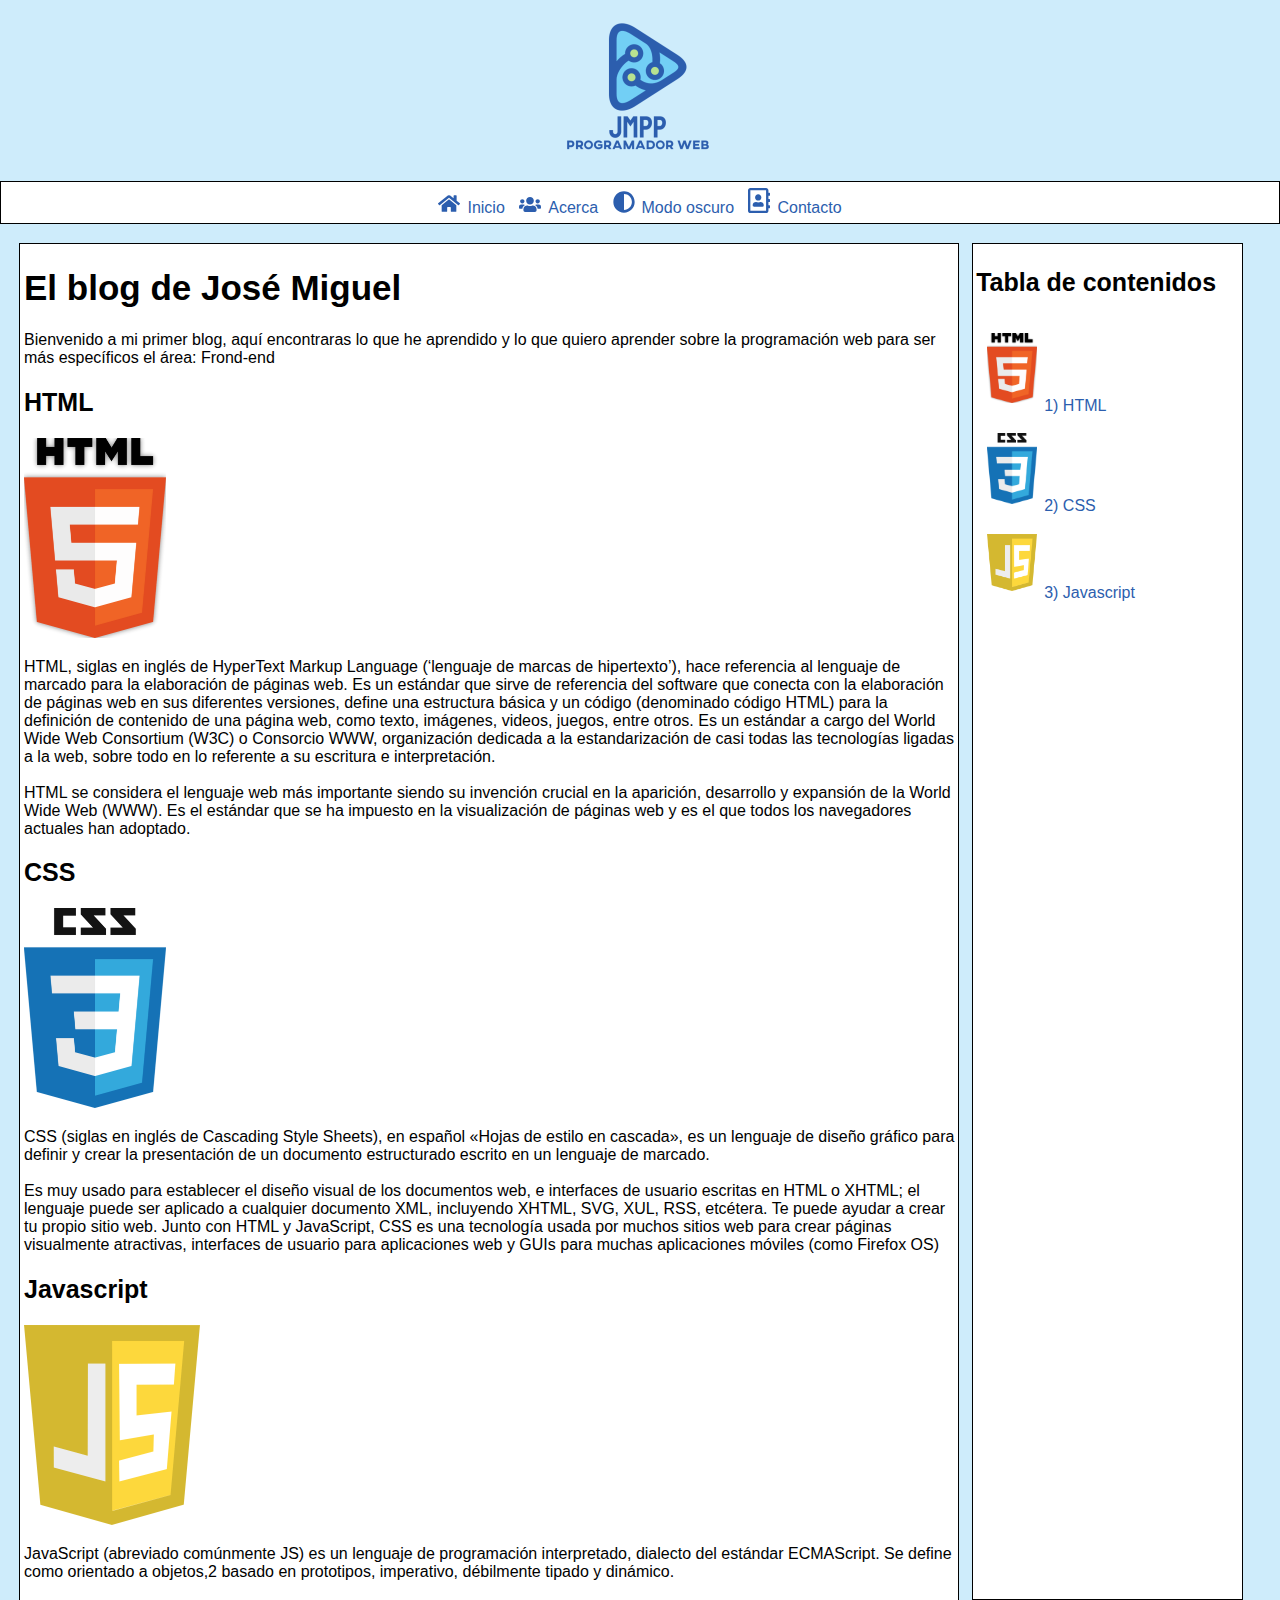
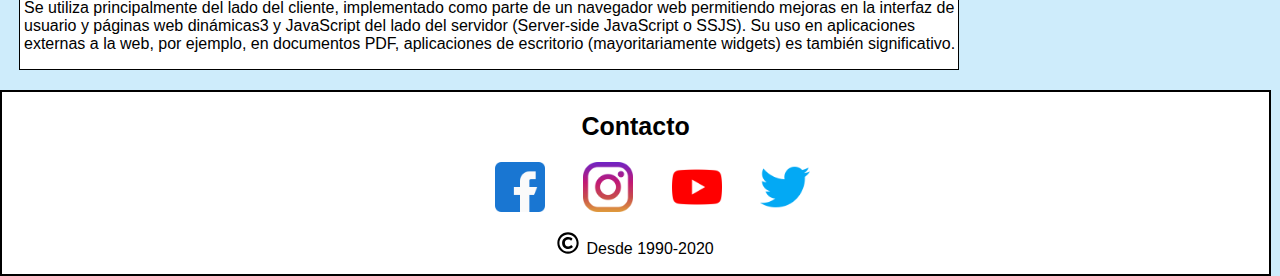
<file: index.html>
<!DOCTYPE html>
<html lang="es">

<head>
    <title>Mi blog</title>
    <meta charset="utf-8">
    <meta name="viewport" content="width=device-width, initial-scale=1.0">
    <meta name="keywords" content="JMPP, Mi blog, Blog">
    <meta name="author" content="Jose Miguel Pernia">
    <meta name="description" content="Mi primer blog">
    <link rel="apple-touch-icon" sizes="57x57" href="img/apple-icon-57x57.png">
<link rel="apple-touch-icon" sizes="60x60" href="img/apple-icon-60x60.png">
<link rel="apple-touch-icon" sizes="72x72" href="img/apple-icon-72x72.png">
<link rel="apple-touch-icon" sizes="76x76" href="img/apple-icon-76x76.png">
<link rel="apple-touch-icon" sizes="114x114" href="img/apple-icon-114x114.png">
<link rel="apple-touch-icon" sizes="120x120" href="img/apple-icon-120x120.png">
<link rel="apple-touch-icon" sizes="144x144" href="img/apple-icon-144x144.png">
<link rel="apple-touch-icon" sizes="152x152" href="img/apple-icon-152x152.png">
<link rel="apple-touch-icon" sizes="180x180" href="img/apple-icon-180x180.png">
<link rel="icon" type="image/png" sizes="192x192"  href="img/android-icon-192x192.png">
<link rel="icon" type="image/png" sizes="32x32" href="img/favicon-32x32.png">
<link rel="icon" type="image/png" sizes="96x96" href="img/favicon-96x96.png">
<link rel="icon" type="image/png" sizes="16x16" href="img/favicon-16x16.png">
<link rel="manifest" href="manifest.json">
<meta name="msapplication-TileColor" content="#2c5eae">
<meta name="msapplication-TileImage" content="img/ms-icon-144x144.png">
<meta name="theme-color" content="#ceecfb">
    <link rel="stylesheet" type="text/css" href="css/estilo.css">
    
</head>

<body>
    <header align="center">
        <img src="img/no-icon/logo.png" alt="Logo" loading="lazy">
    </header>
    <div class="padre" style="float:left;padding: 8px">
        <img src="img/icon/bars-solid.svg" style="float: left;width: 24px;">
        <div class="hijo">
            <a href="index.html" class="enlace-hijo" target="_self"><img src="img/icon/home-solid.svg" class="i">Inicio</a>
            <a href="acerca.html" class="enlace-hijo" target="_self"><img src="img/icon/users-solid.svg" class="i">Acerca</a>
            <a href="index-dark.html" class="enlace-hijo" target="_self"><img src="img/icon/adjust-solid.svg"
                    class="i">Modo oscuro</a>
            <a href="#contact" class="enlace-hijo contact"><img src="img/icon/address-book-regular.svg"
                    class="i">Contacto</a>
        </div>
    </div>

    <nav style="text-align:center;">

        <a href="index.html" class="enlace" target="_self"><img src="img/icon/home-solid.svg" class="i">Inicio</a>
        <a href="acerca.html" class="enlace" target="_self"><img src="img/icon/users-solid.svg" class="i">Acerca</a>
        <a href="index-dark.html" class="enlace" target="_self"><img src="img/icon/adjust-solid.svg" class="i">Modo
            oscuro</a>
        <a href="#contact" class="enlace"><img src="img/icon/address-book-regular.svg" class="i">Contacto</a>

    </nav>

    <article>

        <h1>El blog de José Miguel</h1>
        <p>Bienvenido a mi primer blog, aquí encontraras lo que he aprendido y lo que quiero aprender sobre la
            programación web para ser más específicos el área: Frond-end</p>

        <h2 id="html">HTML</h2>
        <img src="img/no-icon/html-1.png" height="200px" widht="200px" alt="HTML5" class="image" loading="lazy">
        <p>HTML, siglas en inglés de HyperText Markup Language (‘lenguaje de marcas de hipertexto’), hace referencia al
            lenguaje de marcado para la elaboración de páginas web. Es un estándar que sirve de referencia del software
            que conecta con la elaboración de páginas web en sus diferentes versiones, define una estructura básica y un
            código (denominado código HTML) para la definición de contenido de una página web, como texto, imágenes,
            videos, juegos, entre otros. Es un estándar a cargo del World Wide Web Consortium (W3C) o Consorcio WWW,
            organización dedicada a la estandarización de casi todas las tecnologías ligadas a la web, sobre todo en lo
            referente a su escritura e interpretación.<br><br> HTML se considera el lenguaje web más importante siendo
            su invención crucial en la aparición, desarrollo y expansión de la World Wide Web (WWW). Es el estándar que
            se ha impuesto en la visualización de páginas web y es el que todos los navegadores actuales han adoptado.
        </p>
        <h2 id="css">CSS</h2>
        <img src="img/no-icon/css.png" height="200px" widht="200px" alt="css" class="image" loading="lazy">
        <p>CSS (siglas en inglés de Cascading Style Sheets), en español «Hojas de estilo en cascada», es un lenguaje de
            diseño gráfico para definir y crear la presentación de un documento estructurado escrito en un lenguaje de
            marcado.<br><br>Es muy usado para establecer el diseño visual de los documentos web, e interfaces de usuario
            escritas en HTML o XHTML; el lenguaje puede ser aplicado a cualquier documento XML, incluyendo XHTML, SVG,
            XUL, RSS, etcétera. Te puede ayudar a crear tu propio sitio web. Junto con HTML y JavaScript, CSS es una
            tecnología usada por muchos sitios web para crear páginas visualmente atractivas, interfaces de usuario para
            aplicaciones web y GUIs para muchas aplicaciones móviles (como Firefox OS)</p>
        <h2 id="js">Javascript</h2>
        <img src="img/no-icon/js.png" height="200px" widht="200px" alt="JavaScript" class="image" loading="lazy">
        <p>JavaScript (abreviado comúnmente JS) es un lenguaje de programación interpretado, dialecto del estándar
            ECMAScript. Se define como orientado a objetos,2 basado en prototipos, imperativo, débilmente tipado y
            dinámico.<br><br>

            Se utiliza principalmente del lado del cliente, implementado como parte de un navegador web permitiendo
            mejoras en la interfaz de usuario y páginas web dinámicas3 y JavaScript del lado del servidor (Server-side
            JavaScript o SSJS). Su uso en aplicaciones externas a la web, por ejemplo, en documentos PDF, aplicaciones
            de escritorio (mayoritariamente widgets) es también significativo.
        </p>

    </article>
    <aside>

        <table>
            <tr>
                <th class="tabla_contenido">
                    <h2>Tabla de contenidos</h2>
                </th>
            </tr>
            <tr>
                <td><img class="icon" src="img/no-icon/html-1.png" loading="lazy"><a href="#html" class="tabla">1)
                        HTML</a></td>
            </tr>
            <tr>
                <td><img class="icon" src="img/no-icon/css.png" loading="lazy"><a href="#css" class="tabla">2)
                        CSS</a></td>
            </tr>
            <tr>
                <td><img class="icon" src="img/no-icon/js.png" loading="lazy"><a href="#js" class="tabla">3)
                        Javascript</a></td>
            </tr>
        </table>
    </aside>

    <footer align="center" id="contact">
        <h2 style="text-align: center;">Contacto</h2>
        <a href="https://www.facebook.com/jmpp.programweb" target="_black"><img
                src="img/icon/facebook.png" loading="lazy" class="redes"></a>
        <a href="https://www.instagram.com/jmpp_program.web/" target="_black"><img
                src="img/icon/instagram.png" loading="lazy" class="redes"></a>
        <a href="https://www.youtube.com/channel/UCuGw4dNhgKG3ZHZBe_kzQwg?view_as=subscriber" target="_black"><img
                src="img/icon/youtube.png" loading="lazy" class="redes"></a>
        <a href="https://www.twitter.com/JmppWeb" target="_black"><img src="img/icon/twitter.png" loading="lazy"
                class="redes"></a>
        <p><img src="img/icon/copyright-regular.svg" class="i">Desde 1990-2020</p>
    </footer>
    <script src="./script.js"></script>
</body>

</html>
</file>
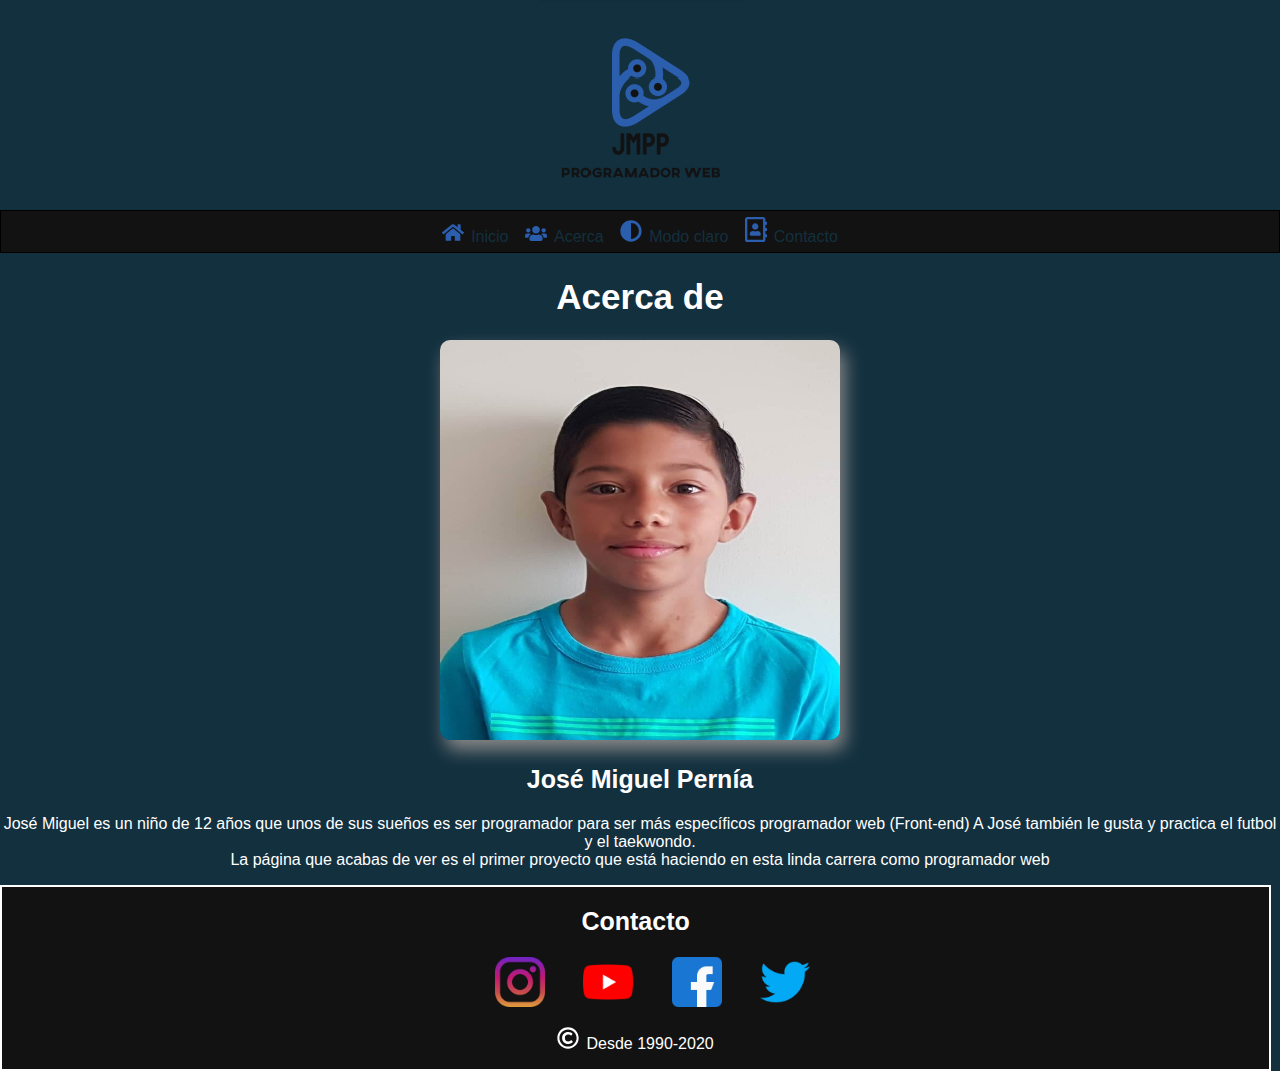
<file: acerca-dark.html>
<!DOCTYPE html>
<html>

<head>
  <title>Acerca de</title>
  <meta name="viewport" content="width=device-width, initial-scale=1.0">
  <link rel="shortcut icon" href="img/no-icon/logo-2.png">
  <link rel="stylesheet" type="text/css" href="css/acerca_estilo-dark-mode.css">
</head>

<body>

  <header align="center">
    <img src="img/no-icon/logo-2.png" alt="Logo">
  </header>
  <div class="padre" style="float:left;padding: 8px">
    <img src="img/icon/bars-solid.svg" style="float: left;width: 24px;">
    <div class="hijo">
      <a href="index.html" class="enlace-hijo" target="_self"><img src="img/icon/home-solid.svg" class="i">Inicio</a>
            <a href="acerca.html" class="enlace-hijo" target="_self"><img src="img/icon/users-solid.svg" class="i">Acerca</a>
            <a href="index-dark.html" class="enlace-hijo" target="_self"><img src="img/icon/adjust-solid.svg"
                    class="i">Modo oscuro</a>
            <a href="#contact" class="enlace-hijo contact"><img src="img/icon/address-book-regular.svg"
                    class="i">Contacto</a>
    </div>
  </div>
  <nav>
    <a href="index.html" class="enlace" target="_self"><img src="img/icon/home-solid.svg" class="i">Inicio</a>
    <a href="acerca.html" class="enlace" target="_self"><img src="img/icon/users-solid.svg" class="i">Acerca</a>
    <a href="acerca.html" class="enlace" target="_self"><img src="img/icon/adjust-solid.svg" class="i">Modo claro</a>
    <a href="#contact" class="enlace"><img src="img/icon/address-book-regular.svg" class="i">Contacto</a>

  </nav>
  <div align="center">
    <section>
      <article>
        <h1>Acerca de</h1>

        <img src="img/no-icon/JMPP.jpg" alt="Acerca_Jose" id="logo">
        <h2>José Miguel Pernía</h2>
        <p>
          José Miguel es un niño de 12 años que unos de sus sueños es ser programador para ser más específicos programador web (Front-end) A José también le gusta y practica el futbol y el taekwondo.<br>
La página que acabas de ver es el primer proyecto que está haciendo en esta linda carrera como programador web
        </p>
      </article>
    </section>
  </div>

  <footer align="center">
    <h2 id="contact">Contacto</h2>
    <a href="https://www.instagram.com/jmpp_program.web/" target="_black"><img width="50" height="50"
        src="img/icon/instagram.png" class="redes"></a>
    <a href="https://www.youtube.com/channel/UCuGw4dNhgKG3ZHZBe_kzQwg/featured" target="_black"><img width="50"
        height="50" src="img/icon/youtube.png" class="redes" /></a>
    <a href="https://www.facebook.com/jmpp.programweb/" target="_black"><img width="50" height="50"
        src="img/icon/facebook.png" class="redes" /></a>
    <a href="https://twitter.com/JmppWeb" target="_black"><img width="50" height="50" src="img/icon/twitter.png"
        class="redes" /></a>
    <p class="footer"><img src="img/icon/copyright-regular copy.svg" class="i">Desde 1990-2020</p>
  </footer>
</file>
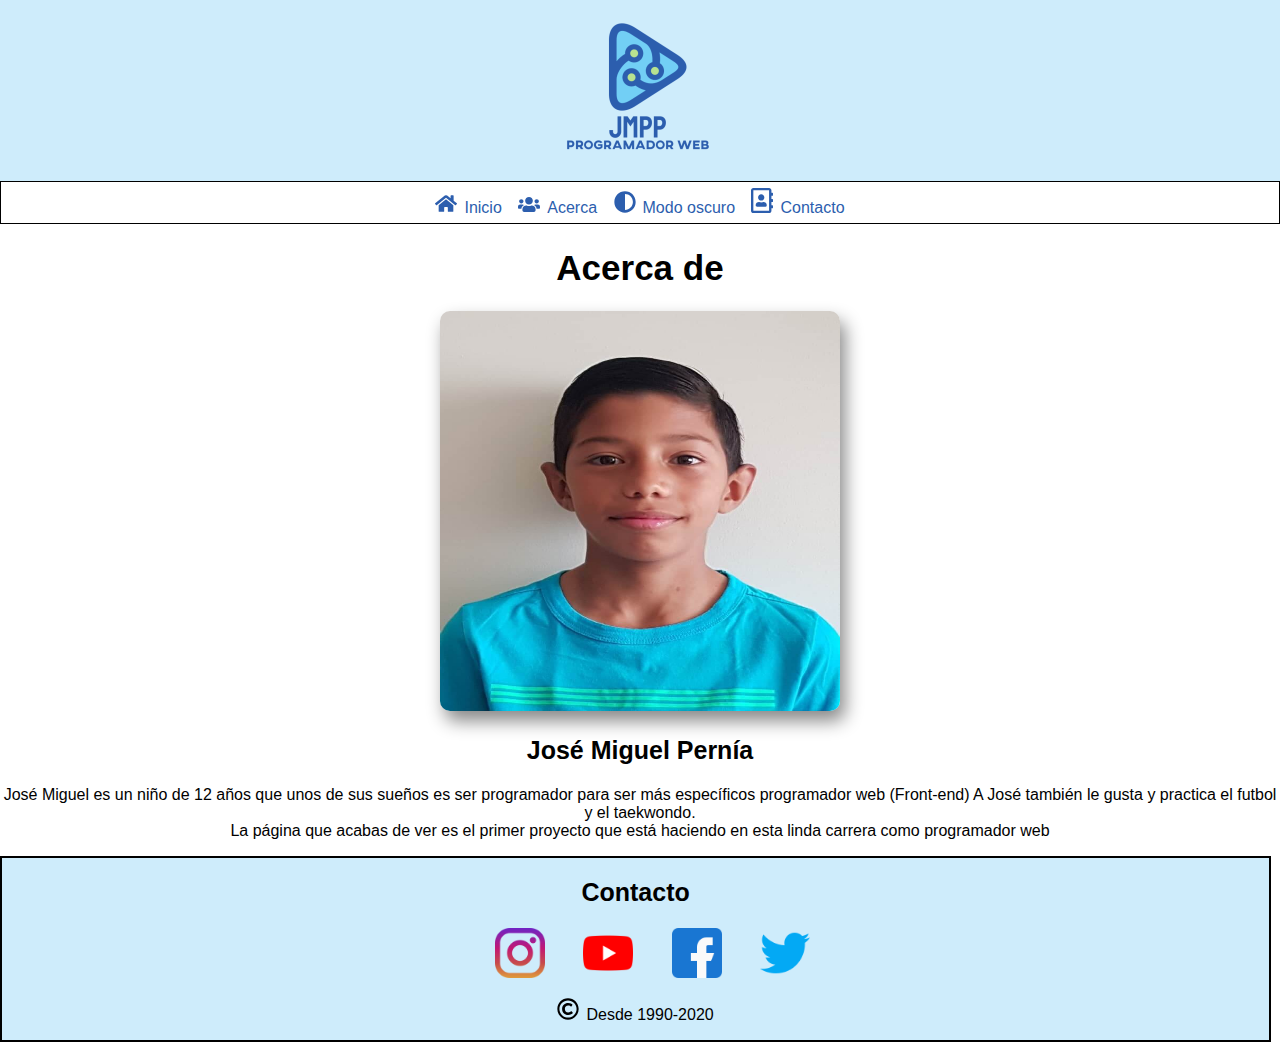
<file: acerca.html>
<!DOCTYPE html>
<html>

<head>
  <title>Acerca de</title>
  <meta name="viewport" content="width=device-width, initial-scale=1.0">
  <link rel="shortcut icon" href="img/no-icon/logo.png">
  <link rel="stylesheet" type="text/css" href="css/acerca_estilo.css">
</head>

<body>

  <header align="center">
    <img src="img/no-icon/logo.png" alt="Logo">
  </header>

  <div class="padre" style="float:left;padding: 8px">
    <img src="img/icon/bars-solid.svg" style="float: left;width: 24px;">
    <div class="hijo">
      <a href="index.html" class="enlace-hijo" target="_self"><img src="img/icon/home-solid.svg" class="i">Inicio</a>
      <a href="acerca.html" class="enlace-hijo" target="_self"><img src="img/icon/users-solid.svg" class="i">Acerca</a>
      <a href="acerca-dark.html" class="enlace-hijo" target="_self"><img src="img/icon/adjust-solid.svg" class="i">Modo
        oscuro</a>
      <a href="#contact" class="enlace-hijo"><img src="img/icon/address-book-regular.svg" class="i">Contacto</a>
    </div>

  </div>
  <nav style="text-align:center">
    <a href="index.html" class="enlace" target="_self"><img src="img/icon/home-solid.svg" class="i">Inicio</a>
    <a href="acerca.html" class="enlace" target="_self"><img src="img/icon/users-solid.svg" class="i">Acerca</a>
    <a href="acerca-dark.html" class="enlace" target="_self"><img src="img/icon/adjust-solid.svg" class="i">Modo
      oscuro</a>
    <a href="#contact" class="enlace"><img src="img/icon/address-book-regular.svg" class="i">Contacto</a>

  </nav>
  <div align="center">
    <section>
      <article>
        <h1>Acerca de</h1>

        <img src="img/no-icon/JMPP.jpg" alt="Acerca_Jose" id="logo">
        <h2>José Miguel Pernía</h2>
        <p>José Miguel es un niño de 12 años que unos de sus sueños es ser programador para ser más específicos programador web (Front-end) A José también le gusta y practica el futbol y el taekwondo.<br>
La página que acabas de ver es el primer proyecto que está haciendo en esta linda carrera como programador web</p>
      </article>
    </section>
  </div>

  <footer align="center">
    <h2 id="contact">Contacto</h2>
    <a href="https://www.instagram.com/jmpp_program.web/" target="_black"><img width="50" height="50"
        src="img/icon/instagram.png" class="redes"></a>
    <a href="https://www.youtube.com/channel/UCuGw4dNhgKG3ZHZBe_kzQwg/featured" target="_black"><img width="50"
        height="50" src="img/icon/youtube.png" class="redes" /></a>
    <a href="https://www.facebook.com/jmpp.programweb/" target="_black"><img width="50" height="50"
        src="img/icon/facebook.png" class="redes" /></a>
    <a href="https://twitter.com/JmppWeb" target="_black"><img width="50" height="50" src="img/icon/twitter.png"
        class="redes" /></a>
    <p class="footer"><img src="img/icon/copyright-regular.svg" class="i">Desde 1990-2020</p>
  </footer>
</file>
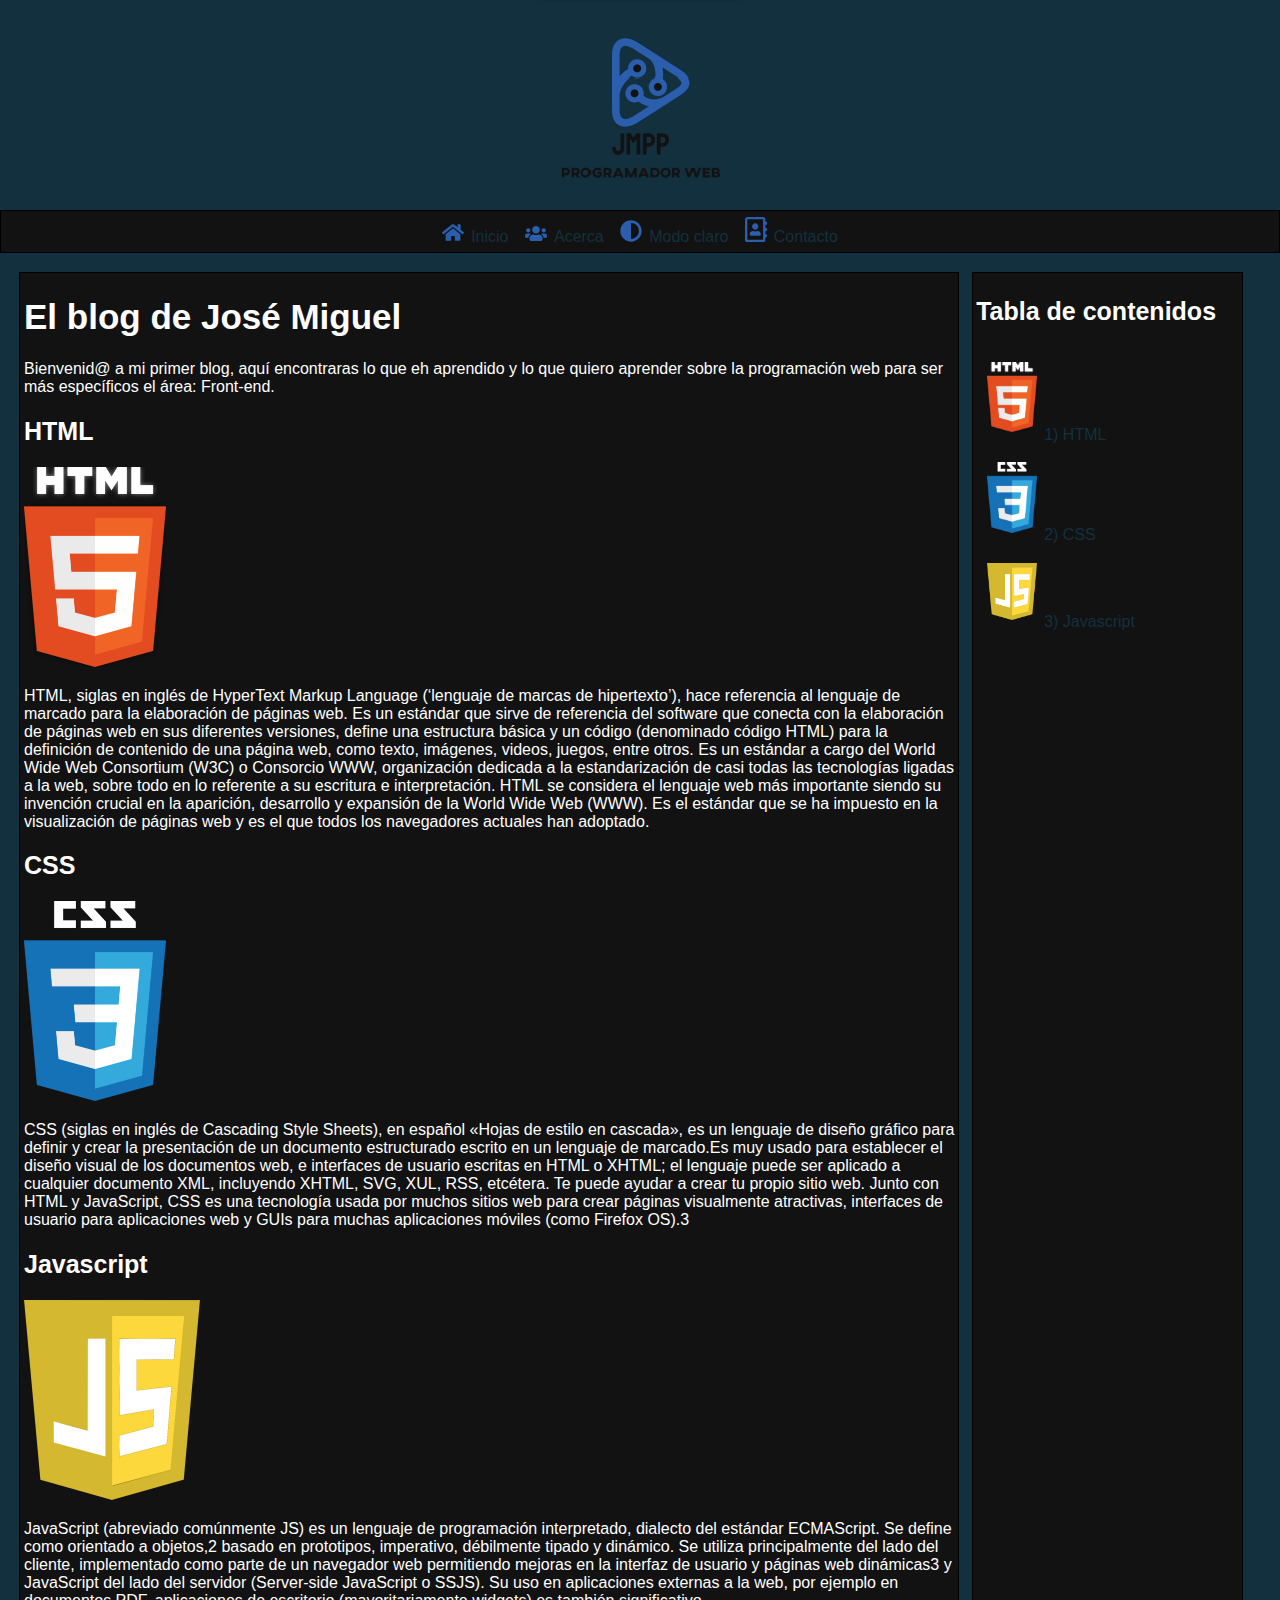
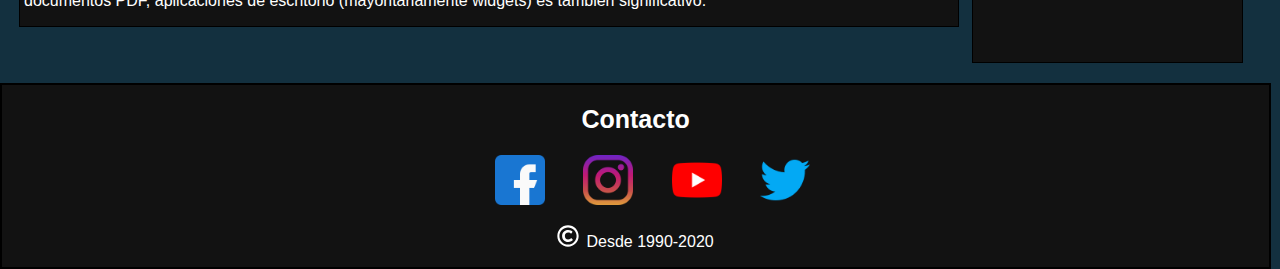
<file: index-dark.html>
<!DOCTYPE html>
<html>

<head>
    <title>Mi blog</title>
    <meta name="viewport" content="width=device-width, initial-scale=1.0">
    <meta name="keywords" content="pppppppppppppppppppp++a+a++jwwwwwwi4u0´1u41j3oíjdmwls">
    <meta name="author" content="Jose Miguel Pernia">
    <meta name="description" content="Mi primer blog">
    <link rel="shortcut icon" href="img/no-icon/logo-2.png">
    <link rel="stylesheet" href="css/estilo-dark.css">
</head>

<body>
    <header align="center">
        <img src="img/no-icon/logo-2.png" alt="Logo">
    </header>
    <div class="padre" style="float:left;padding: 8px">
        <img src="img/icon/bars-solid.svg" style="float: left;width: 24px;">
        <div class="hijo">

            <a href="index.html" class="enlace-hijo" target="_self"><img src="img/icon/home-solid.svg"
                    class="i">Inicio</a>
            <a href="acerca.html" class="enlace-hijo" target="_self"><img src="img/icon/users-solid.svg"
                    class="i">Acerca</a>
            <a href="index.html" class="enlace-hijo" target="_self"><img src="img/icon/adjust-solid.svg" class="i">Modo
                claro</a>
            <a href="#contact" class="enlace-hijo contact"><img src="img/icon/address-book-regular.svg"
                    class="i">Contacto</a>

        </div>
    </div>

    <nav style="text-align:center">

        <a href="index.html" class="enlace" target="_self"><img src="img/icon/home-solid.svg" class="i">Inicio</a>
        <a href="acerca.html" class="enlace" target="_self"><img src="img/icon/users-solid.svg" class="i">Acerca</a>
        <a href="index.html" class="enlace" target="_self"><img src="img/icon/adjust-solid.svg" class="i">Modo claro</a>
        <a href="#contact" class="enlace"><img src="img/icon/address-book-regular.svg" class="i">Contacto</a>

    </nav>

    <article>

        <h1>El blog de José Miguel</h1>
        <p>Bienvenid@ a mi primer blog, aquí encontraras lo que eh aprendido y lo que quiero aprender sobre la
            programación web para ser más específicos el área: Front-end.</p>

        <h2 id="html">HTML</h2>
        <img src="img/no-icon/html-1-dark.png" height="200px" widht="200px" alt="HTML5">
        <p>HTML, siglas en inglés de HyperText Markup Language (‘lenguaje de marcas de hipertexto’), hace referencia al
            lenguaje de marcado para la elaboración de páginas web. Es un estándar que sirve de referencia del software
            que conecta con la elaboración de páginas web en sus diferentes versiones, define una estructura básica y un
            código (denominado código HTML) para la definición de contenido de una página web, como texto, imágenes,
            videos, juegos, entre otros. Es un estándar a cargo del World Wide Web Consortium (W3C) o Consorcio WWW,
            organización dedicada a la estandarización de casi todas las tecnologías ligadas a la web, sobre todo en lo
            referente a su escritura e interpretación. HTML se considera el lenguaje web más importante siendo su
            invención crucial en la aparición, desarrollo y expansión de la World Wide Web (WWW). Es el estándar que se
            ha impuesto en la visualización de páginas web y es el que todos los navegadores actuales han adoptado.</p>
        <h2 id="css">CSS</h2>
        <img src="img/no-icon/css-dark.png" height="200px" widht="200px" alt="css">
        <p>CSS (siglas en inglés de Cascading Style Sheets), en español «Hojas de estilo en cascada», es un lenguaje de
            diseño gráfico para definir y crear la presentación de un documento estructurado escrito en un lenguaje de
            marcado.Es muy usado para establecer el diseño visual de los documentos web, e interfaces de usuario
            escritas en HTML o XHTML; el lenguaje puede ser aplicado a cualquier documento XML, incluyendo XHTML, SVG,
            XUL, RSS, etcétera. Te puede ayudar a crear tu propio sitio web. Junto con HTML y JavaScript, CSS es una
            tecnología usada por muchos sitios web para crear páginas visualmente atractivas, interfaces de usuario para
            aplicaciones web y GUIs para muchas aplicaciones móviles (como Firefox OS).3</p>
        <h2 id="js">Javascript</h2>
        <img src="img/no-icon/js-dark.png" height="200px" widht="200px" alt="JavaScript">
        <p>JavaScript (abreviado comúnmente JS) es un lenguaje de programación interpretado, dialecto del estándar
            ECMAScript. Se define como orientado a objetos,2 basado en prototipos, imperativo, débilmente tipado y
            dinámico.

            Se utiliza principalmente del lado del cliente, implementado como parte de un navegador web permitiendo
            mejoras en la interfaz de usuario y páginas web dinámicas3 y JavaScript del lado del servidor (Server-side
            JavaScript o SSJS). Su uso en aplicaciones externas a la web, por ejemplo en documentos PDF, aplicaciones de
            escritorio (mayoritariamente widgets) es también significativo.</p>

    </article>
    <aside>
        <table>

            <tr>
                <th class="tabla_contenido">
                    <h2>Tabla de contenidos</h2>
                </th>
            </tr>
            <tr>
                <td><img class="icon" src="img/no-icon/html-1-dark.png"><a href="#html" class="tabla">1) HTML</a>
                </td>
            </tr>
            <tr>
                <td><img class="icon" src="img/no-icon/css-dark.png"><a href="#css" class="tabla">2) CSS</a>
                </td>
            </tr>
            <tr>
                <td><img class="icon" src="img/no-icon/js-dark.png"><a href="#js" class="tabla">3) Javascript</a>
                </td>
            </tr>
        </table>

    </aside>

    <footer align="center" id="contact">

        <h2 style="text-align: center;">Contacto</h2>
        <a href="https://www.facebook.com/jmpp.programweb" target="_black"><img src="img/icon/facebook.png"
                class="redes"></a>
        <a href="https://www.instagram.com/jmpp_program.web/" target="_black"><img src="img/icon/instagram.png"
                class="redes"></a>
        <a href="https://www.youtube.com/channel/UCuGw4dNhgKG3ZHZBe_kzQwg?view_as=subscriber" target="_black"><img
                src="img/icon/youtube.png" class="redes"></a>
        <a href="https://www.twitter.com/JmppWeb" target="_black"><img src="img/icon/twitter.png" class="redes"></a>
        <p><img src="img/icon/copyright-regular copy.svg" class="i">Desde 1990-2020</p>
    </footer>

</body>

</html>
</file>
<file: css/estilo.css>
body {
  background: rgb(206, 236, 251);
  color: black;
  font-family: arial;
  margin: 0;
  padding: 0;
}
/*Estilo al scroll*/
::-webkit-scrollbar {
  width: 20px;
  heigth:13px;
  background:#DCDCDC;
}
::-webkit-scrollbar-track {
border:2px solid gray;
  border-radius: 3px;
}
 
::-webkit-scrollbar-thumb {
  background: #2c5eae;
  border-radius: 3px;
  border:2px solid gray;
}

::-webkit-scrollbar-thumb:hover,::-webkit-scrollbar-thumb:active {
  background: #2c5eae; 
  border:2px solid black;
}
h1 {
  font-size: 35px;
}

h2 {
  font-size: 25px;
}

/*Estilo para el encabezado de la pagina*/
header {
  background: rgb(206, 236, 251);
}

/*Estilo para la barra de navegacion*/
nav {
  border: 1px solid #000;
  background: #fff;
  position: sticky;
  padding: 6px;
  top: 0;

}

.i {
  width: 22px ;
  padding-right: 7px;
}

.icon {
  padding: 7px;
  width: 50px;
}

.enlace {
  color: #2c5eae;
  padding: 5px;
  text-decoration: none;

}

/*Estilo para el articulo de la pagina*/
article {
  background: #fff;
  border: 1px solid #000;
  float: left;
  margin-top: 19px;
  margin-left: 19px;
  margin-right: 1%;
  padding-left: 4px;
  width: 73%;
}

a {
  color: #2c5eae;
  text-decoration: none;
}

/*Estilo para la barra lateral*/
aside {
  background: #fff;
  border: 1px solid #000;
  float: left;
  height: 1354.38px;
  margin-top: 19px;
  margin-right: 1%;
  width: 21%;
  
}

td {
  padding: 5px;
}

/*Estilo para el pie de la pagina*/
footer {
  background: white;
  border: 2px solid #000;
  display: inline-block;
  margin-top: 20px;
  text-align: center;
  width: 99%;
}

.redes {
  padding-left: 34px;
  width: 50px;
}

.padre {
  display: none;
}

.hijo {
  display: none;
}

@media only screen and (max-width: 600px) {
  * {
    font-family: arial;
  }

  .image {
    width: 150px;
  }

  nav {
    display: none;
  }

  .i {
    color: #2c5eae;
    padding-left: 50px;
    display: inline-block;
    width: 18px;
  }

  .padre {
    background: white;
    border-bottom: 1px solid;
    display: inline-block;
    position: sticky;
    top: 0;
    width: 98%;

  }

  .hijo {
    display: none;
    width: 98%;
  }

  .enlace-hijo {
    border-top: 1px solid black;
    color: #2c5eae;
    display: inline-block;
    font-size: 14px;
    padding: 7px;
    text-decoration: none;
    text-align: center;
    width: 98%;
  }

  .enlace-hijo:hover {
    background: rgb(206, 236, 251);
  }

  .padre:hover .hijo {
    display: inline-block;
  }

  article {
    margin: 2% 2% 2% 2%;
    width: 92%;
  }

  aside {
    height: 100%;
    margin: 2% 2% 2% 2%;
    width: 92%;
  }

  footer {
    width: 97%
  }

}
</file>
<file: css/acerca_estilo-dark-mode.css>
body {
  font-family: arial;
  margin: 0;
  padding: 0;
  background: #13303f;
  color: white;

}
/*Estilo al scroll*/
::-webkit-scrollbar {
  width: 20px;
  heigth:13px;
  background:#DCDCDC;
}
::-webkit-scrollbar-track {
border:2px solid gray;
  border-radius: 3px;
}
 
::-webkit-scrollbar-thumb {
  background: #121212;
  border-radius: 3px;
  border:2px solid gray;
}

::-webkit-scrollbar-thumb:hover,::-webkit-scrollbar-thumb:active {
  background:#121212;
  border:2px solid black;
}
h1 {
  font-size: 35px;
  text-align: center;
}

h2 {
  font-size: 25px;
  text-align: center;

}

#logo {
  width: 400px;
  height: 400px;
  border-radius: 10px;
  box-shadow: 5px 10px 18px #888888;

}

p {
  text-align: center;
}

header {
  background: #13303f;

}

nav {

  position: sticky;
  top: 0;
  border: 1px solid black;
  background: #121212;
  padding: 6px;
  color: #13303f;
  text-align: center;

}

.i {
  width: 22px;
  padding-right: 7px;
}

.enlace {
  padding: 6px;
  text-decoration: none;
  color: #13303f;
}

a {
  color: #13303f;
  text-decoration: none;
}

#contact {
  text-align: center;
}

footer {
  width: 99%;
  background: #121212;
  border: 2px solid;
}

.redes {
  padding-left: 34px;
}
.padre {
  display: none;
}

.hijo {
  display: none;
}
@media only screen and (max-width: 600px){
  nav{
    display: none;
  }
  .padre {
    background:#121212;
    border-bottom: 1px solid white;
    display: inline-block;
    position: sticky;
    top: 0;
    width: 98%;

  }

  .hijo {
    display: none;
    width: 98%;
  }

  .enlace-hijo {
    border-top: 1px solid white;
    color: #2c5eae;
    display: inline-block;
    font-size: 14px;
    padding: 7px;
    text-decoration: none;
    text-align: center;
    width: 98%;
  }

  .enlace-hijo:hover {
    background:#13303f;
  }

  .padre:hover .hijo {
    display: inline-block;
  }
}
</file>
<file: css/acerca_estilo.css>
body {
  font-family: arial;
  margin: 0;
  padding: 0;

}
/*Estilo al scroll*/
::-webkit-scrollbar {
  width: 20px;
  heigth:13px;
  background:#DCDCDC;
}
::-webkit-scrollbar-track {
border:2px solid gray;
  border-radius: 3px;
}
 
::-webkit-scrollbar-thumb {
  background: #2c5eae;
  border-radius: 3px;
  border:2px solid gray;
}

::-webkit-scrollbar-thumb:hover,::-webkit-scrollbar-thumb:active {
  background:#2c5eae;
  border:2px solid black;
}

h1 {
  font-size: 35px;
  text-align: center;
}

h2 {
  font-size: 25px;
  text-align: center;

}

#logo {
  width: 400px;
  height: 400px;
  border-radius: 10px;
  box-shadow: 5px 10px 18px #888888;

}

p {
  text-align: center;
}

header {
  background: rgb(206, 236, 251);


}

.padre {
  display: none;
}

.hijo {
  display: none;
}

.icon {
  display: none;
}

nav {
  position: sticky;
  top: 0;
  border: 1px solid black;
  background: white;
  padding: 6px;
}

.i {
  width: 22px;
  padding-right: 7px;
  fill: #13303f !important;
}

i {
  font-size: 22px;
  color: #2c5eae;
  padding: 5px;
}

.enlace {
  padding: 6px;
  text-decoration: none;
  color: #2c5eae;
}

a {
  text-decoration: none;
  color: #2c5eae;
}

#contact {
  text-align: center;
}

footer {
  width: 99%;
  background: rgb(206, 236, 251);
  border: 2px solid;
}

.footer {
  text-align: center;
}

.redes {
  padding-left: 34px;
}

@media only screen and (max-width: 768px){
  nav{
    display: none;
  }
  .padre {
    background: white;
    border-bottom: 1px solid;
    display: inline-block;
    position: sticky;
    top: 0;
    width: 98%;

  }

  .hijo {
    display: none;
    width: 98%;
  }

  .enlace-hijo {
    border-top: 1px solid black;
    color: #2c5eae;
    display: inline-block;
    font-size: 14px;
    padding: 7px;
    text-decoration: none;
    text-align: center;
    width: 98%;
  }

  .enlace-hijo:hover {
    background: rgb(206, 236, 251);
  }

  .padre:hover .hijo {
    display: inline-block;
  }
}
</file>
<file: css/estilo-dark.css>
body {
    margin: 0;
    padding: 0;
    font-family: arial;
    background: #13303f;
    color: white;
}
/*Estilo al scroll*/
::-webkit-scrollbar {
  width: 20px;
  heigth:13px;
  background:#DCDCDC;
}
::-webkit-scrollbar-track {
border:2px solid gray;
  border-radius: 3px;
}
 
::-webkit-scrollbar-thumb {
  background: #121212;
  border-radius: 3px;
  border:2px solid gray;
}

::-webkit-scrollbar-thumb:hover,::-webkit-scrollbar-thumb:active {
  background: #121212;
  border:2px solid black;
}
h1 {
    font-size: 35px;
}

h2 {
    font-size: 25px;
}

header {
    background: #13303f;
}

nav {
    position: sticky;
    top: 0;
    border: 1px solid #000;
    background: #121212;
    padding: 6px;

}

i {

    color: #13303f;
    padding: 5px;
}
.i {
    width: 22px ;
    padding-right: 7px;
    fill: #13303f !important;
  }
.icon {
    padding: 7px;
    width: 50px;
}


.enlace {
    padding: 6px;
    text-decoration: none;
    color: #13303f;
}

article {
    margin-top: 19px;
    margin-left: 19px;
    margin-right: 1%;
    width: 73%;
    background: #121212;
    border: 1px solid #000;
    float: left;
    padding-left: 4px;
}

a {
    color: #13303f;
    text-decoration: none;
}

aside {
    margin-top: 19px;
    margin-right: 1%;
    width: 21%;
    padding-bottom: 80%;
    background: #121212;
    border: 1px solid #000;
    float: left;
}

td {
    padding: 5px;
}

footer {
    background: #121212;
    border: 2px solid #000;
    width: 99%;
    text-align: center;
    margin-top: 20px;
    display: inline-block;
}

.redes {

    width: 50px;
    padding-left: 34px;
}

.padre {
    display: none;
}

.hijo {
    display: none;
}

@media only screen and (max-width: 600px) {
    * {
        font-family: arial;
    }

    .image {
        width: 150px;
    }

    nav {
        display: none;
    }

    i {
        display: inline-block;

        color: white;
    }

    .padre {
        position: sticky;
        top: 0;
        background: #121212;
        display: inline-block;
        width: 100%;

    }

    .hijo {
        display: none;
        width: 98%;
    }

    .enlace-hijo {
        font-size: 14px;
        text-decoration: none;
        padding: 7px;
        border-top: 1px solid #ffff;
        color: #ffff;
        text-align: center;
        display: inline-block;
        width: 98%;
    }

    .contact {
        border-bottom: 1px solid #ffff;
    }

    .enlace-hijo:hover {
        background: #13303f;
    }

    .padre:hover .hijo {
        display: inline-block;
    }

    article {
        width: 92%;
        margin: 2% 2% 2% 2%;
    }

    aside {
        width: 92%;
        margin: 2% 2% 2% 2%;
        padding-bottom: 3%
    }
}
</file>
